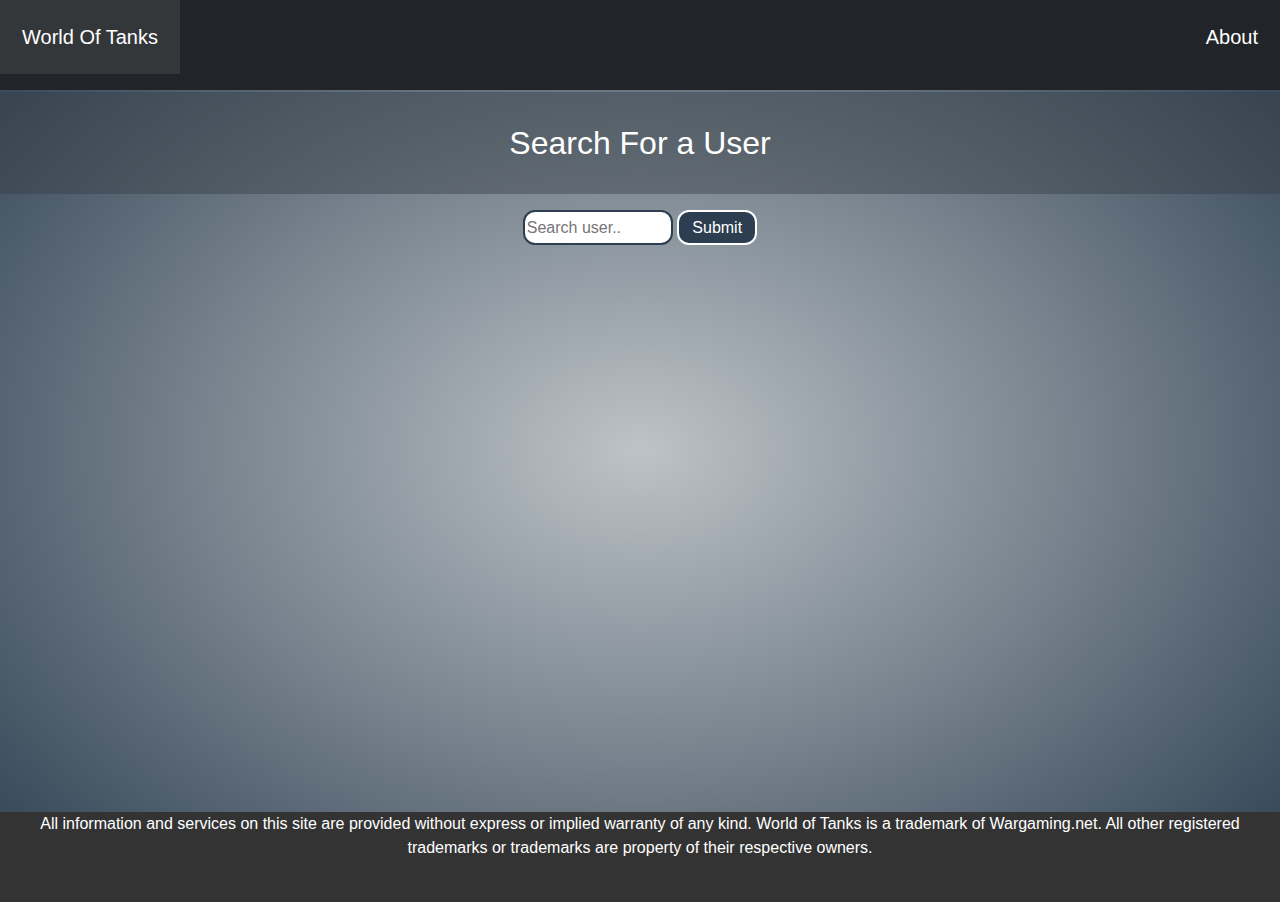
<file: WebProject/index.html>
<!DOCTYPE html>
<head>
  <meta charset="utf-8">
  <meta name="viewport" content="width=device-width, initial-scale=1">
  <link rel="stylesheet" href="https://maxcdn.bootstrapcdn.com/bootstrap/4.5.2/css/bootstrap.min.css">
  <link rel="stylesheet" href="css/index.css">
  <script src="https://ajax.googleapis.com/ajax/libs/jquery/3.5.1/jquery.min.js"></script>
  <script src="https://cdnjs.cloudflare.com/ajax/libs/popper.js/1.16.0/umd/popper.min.js"></script>
  <script src="https://maxcdn.bootstrapcdn.com/bootstrap/4.5.2/js/bootstrap.min.js"></script>
  <script src="https://code.jquery.com/jquery-1.10.2.js"></script> <!--JQuery for navbar universal-->
  <script src="./js/nav.js"></script>
  <!-- Font Awesome -->
  <link rel="stylesheet" href="https://cdnjs.cloudflare.com/ajax/libs/font-awesome/4.7.0/css/font-awesome.min.css">
  <link rel="stylesheet" href="https://use.fontawesome.com/releases/v5.15.1/css/all.css" integrity="sha384-vp86vTRFVJgpjF9jiIGPEEqYqlDwgyBgEF109VFjmqGmIY/Y4HV4d3Gp2irVfcrp" crossorigin="anonymous">
  <link rel="preconnect" href="https://fonts.gstatic.com">
  <link href="https://fonts.googleapis.com/css2?family=Nunito:wght@200&display=swap" rel="stylesheet">
  <script src="./js/wot.js"></script>
  <Title>WebApp Ece-Uop</Title>
</head>
<style>

</style>
<header>
            <!-- Navigation Bar -->
  <nav>
    <div id="navbar" class="topnav">
      <a href="index.html" class="active">World Of Tanks</a>
      <a href="about.html">About</a>
      <a href="javascript:void(0);" class="icon" onclick="nav()">
        <i class="fa fa-bars"></i>
      </a>
  </nav>
</header>
<body>
  <main>
    <div id="form">
      <h1 id="mainheading">Search For a User</h1>
      <input type="text" placeholder="Search user.." id="search">
      <button type="submit" id="subbutton" onclick=check()>Submit</button>
      <div id="alert" class="alert" onclick="this.style.display='none';">
        <span class="closebtn" onclick="this.parentElement.style.display='none';"><i class="fa fa-times-circle"></i></span>
        <i class="fa fa-bullhorn" style="margin:0 3px 0 0;"></i><p id="alerttext" style="float: right;">Select a user for more info</p>
      </div>
    </div>
    <!-- Add Event Listener on Enter key press if Search field is selected and not empty -->
    <script>
      document.getElementById("search").addEventListener("keypress",function(event){
        if(event.keyCode === 13){
          event.preventDefault();
          document.getElementById("subbutton").click();
        }
      })
    </script>
    <table id="tableHead" style="text-align: center;">
    </table>
  </main>
</body>
<footer>
 <p id="ftext">All information and services on this site are provided without express or implied warranty of any kind. World of Tanks is a trademark of Wargaming.net. All other registered trademarks or trademarks are property of their respective owners.</p>
</footer>
</html>
</file>
<file: WebProject/css/index.css>
body{
  margin: 0;
  padding: 0;
  background:radial-gradient(#bdc3c7,#2c3e50);
  min-height: 100vh;
  max-width: 100%;
  transition: 500ms;
}
main{
  position: relative;
  min-height: 70vh;
  width:100%;
}
#sidebar{
  border:1px solid silver;
  width:24%;
  height: 25vh;
  float: right;
  border-collapse: collapse;
}
#content{
  font-family: Verdana, Geneva, Tahoma, sans-serif;
  border:1px solid silver;
  float: left;
  width:75%;
  height: 50vh;
  border-collapse: collapse;
}
#content h1{
  border: 1px solid silver;
  border-collapse: collapse;
}
description p{
  width:50%;
  margin:auto;
  text-align:center;

}
.alert {
  position: fixed;
  top:-200px;
  padding: 20px;
  margin: 20px 0 20px 0;
  background-color: #4CAF50;
  color: white;
  display:none;
  animation: none;
  cursor: pointer;
}
@keyframes show{
 0%{
   top:-100px;
 }
 10%{
   top:0;
 }
 90%{
  top:0px;
 }
 100%{
   top:-100px;
 }
}
.closebtn {
  margin-left: 15px;
  color: white;
  font-weight: bold;
  float: right;
  font-size: 22px;
  line-height: 20px;
  cursor: pointer;
  transition: 0.3s;
}

.banner{
  text-align: center;
  background-color: rgba(128, 128, 128, 0.20);
  color:white;
  box-shadow: black;
  box-sizing: border-box;
  border:2px solid silver;
  border-radius: 55px;
  width: 50%;
  margin: auto;
  margin-top:30px;
  padding-top: 30px;
  height: max-content;
}

#form{
  text-align: center;
  padding-top:0;
  margin: 0 0 1rem 0;
}
#mainheading{
  margin:2px 0 1rem 0;
  padding:1em 1em 1em 1em;
  width:100%;
  background-color:  #353c426c;
  color:white;
  font-size:2em;
}
#desc{
  display:none;
  font-weight: 700;
  font-size: 1em;
  color:whitesmoke;
  margin: 1em 0 1em 0;
  padding: 1em 0 1em 0;
  height:2rem;
  border:2px solid black;
  background-color: #2c3e50ad;
}
#subbutton{
  background: #2c3e50;
  color: white;
  border: 2px solid white;
  border-radius: 12px;
  outline:0px;
  width:80px;
  height:35px;
}
#subbutton:focus{
  background: white;
  color: #2c3e50;
  border: 2px solid #2c3e50;
  transition: 800ms;
}
#search{
  border-radius: 12px;
  width:150px;
  height:35px;
  outline:0px;
  border:2px #2c3e50 solid;

}

#search:hover,#search:focus{
  box-shadow: 0 0 3vh 0 whitesmoke;
  transition: 1200ms;
}

#date{
  float: right;
  margin-right: 3px;
  color: aliceblue;
}

footer{
  display: flex;
  color:white;
  background-color: #333;
  text-align: center;
  min-height: 10vh;
  width:100%;
  position: relative;
  bottom: -10vh;
}
#ftext{
  display: flex;
  padding-top:5rem 2rem 0 2rem;
  bottom: 0; 
}

header{
  margin:0px;
  padding:0px;
}

   /* **************************************** NAVINGATION BAR START *************************************** */
.topnav{
  background-color:#2125297e;
  overflow:hidden;
  min-height: 10vh;
  transition: 500ms;
}

.topnav:hover{
  background-color:  #212529;
  transition: 500ms;
}

.topnav a{
  display: block;
  float:left;
  text-align: center;
  color:white;
  padding:20px 20px;
  font-size: 20px;
  transition: 500ms;
  border:2px solid transparent;
  text-decoration: none;
}

.topnav a:not(:first-child){
  float:right;
}

.topnav a:hover{
  background-color: rgba(128, 128, 128, 0.20);
  transition: 500ms;
}

.topnav .active {
  background-color: rgba(128, 128, 128, 0.20);

}

.topnav a.icon{
  display: none;
}

@media screen and (max-width:600px){
  .topnav a:not(:first-child){
    display: none;
    transition: 500ms;
  }
  .topnav a.icon{
    float: right;
    display: block;
    transition: 500ms;
  }
}
@media screen and (max-width:600px){
  .topnav.responsive{
    position: relative;
    transition: 500ms;
  }
  .topnav.responsive a{
    float: none;
    display: block;
    text-align: left;
    transition: 500ms;
  }
  .topnav.responsive a.icon{
    position: absolute;
    right: 0;
    top: 0; 
    transition: 500ms;
  }
}
#tableHead *{
  /* font-family: Nurito,sans-serif; */
}

#tableHead{
  display: table;
  width: 50%;
  max-width: 100%;
  margin: 0 auto 3rem auto;
  background-color: #313a46;
  color:#98a6ad;
}
#tableHead th{
  font-size: large;
  color:#98a6ad;
  font-style: arial;
  text-align: left;
  padding: 0.75rem 0.5rem 0.75rem 0.5rem;
}
/* #tableHead th:hover{
  font-size: 20px;
  background-color: steelblue;
  border:1px;
  width: fit-content;
  font-style: inherit;
} */
#tableHead td{
  font-size: 1.2rem;
  font-weight: 400;
  line-height:1.5;
  color:#98a6ad;
  border-top: 1px solid #eef2f7;
  text-align: left;
  padding: 0.5rem;
}
#tableHead #player{
  font-size: 1.05rem;
  margin: auto;
  width: 2rem;
  border-radius: 21px;
  background-color: transparent;
  color : white;
}
#tableHead .data{
  color:white;  
  border-top:1px solid silver;
}
#tableHead td i{
  display: block;
  color: #98a6ad !important;
  padding: 0 2rem 0 2rem;
  margin: auto !important;
  text-align: center;
  transition: 500ms;
}
#tableHead td i:hover{
  color: white !important;
  font-size: 1.1rem !important;
  transition: 500ms;
}

/* #tableHead .data{
    background:rgba(250, 248, 248,80%);
    color:black;
}
#tableHead .data:nth-child(even){
  background:rgba(128, 128, 128, 0.20); 
  color:white;
}

#tableHead .data:hover{
  color: black;
  font-weight: 700;
  text-shadow: 0 0 3vh whitesmoke;
}
#tableHead .data:hover:nth-child(even){
  color:white;
  font-weight: 700;
  text-shadow:0 0 3vh black;
} */

#inputfield,#sumbit{
  text-align: center;
  outline: 0px;
  border-radius: 10px;
  width: 100px;
  right:0px;
  transition: 0.5s;
  
}

#inputfield:focus{
  width:250px;
  right:0;
  transition: .5s;
  color:black;
  border:2px solid blueviolet;
}

.loading{
  margin: auto;
  padding: auto;
  width: 6vw;
  height: 6vw;
  background: transparent;
  border-radius: 50%;
  animation: load .4s infinite;
}

.loading p{
  text-align: center;
  padding-top:27px;
  font-family: Verdana, Geneva, Tahoma, sans-serif;
  font-size: 20px;
  color:white;
  text-shadow: 2px 2px 2px black;

}
@keyframes load{
  0%{
    box-shadow: -2px -2px 0px 0px black;
  }
  25%{
    box-shadow: 2px -2px 0px 0px black;
  }
  50%{
    box-shadow: 2px 2px 0px 0px black;
  }
  75%{
   box-shadow: -2px 2px 0px 0px black;
  }
  100%{
   box-shadow: -2px -2px 0px 0px black;
  }
}



 /* **************************************** NAVINGATION BAR END **************************************** */
</file>
